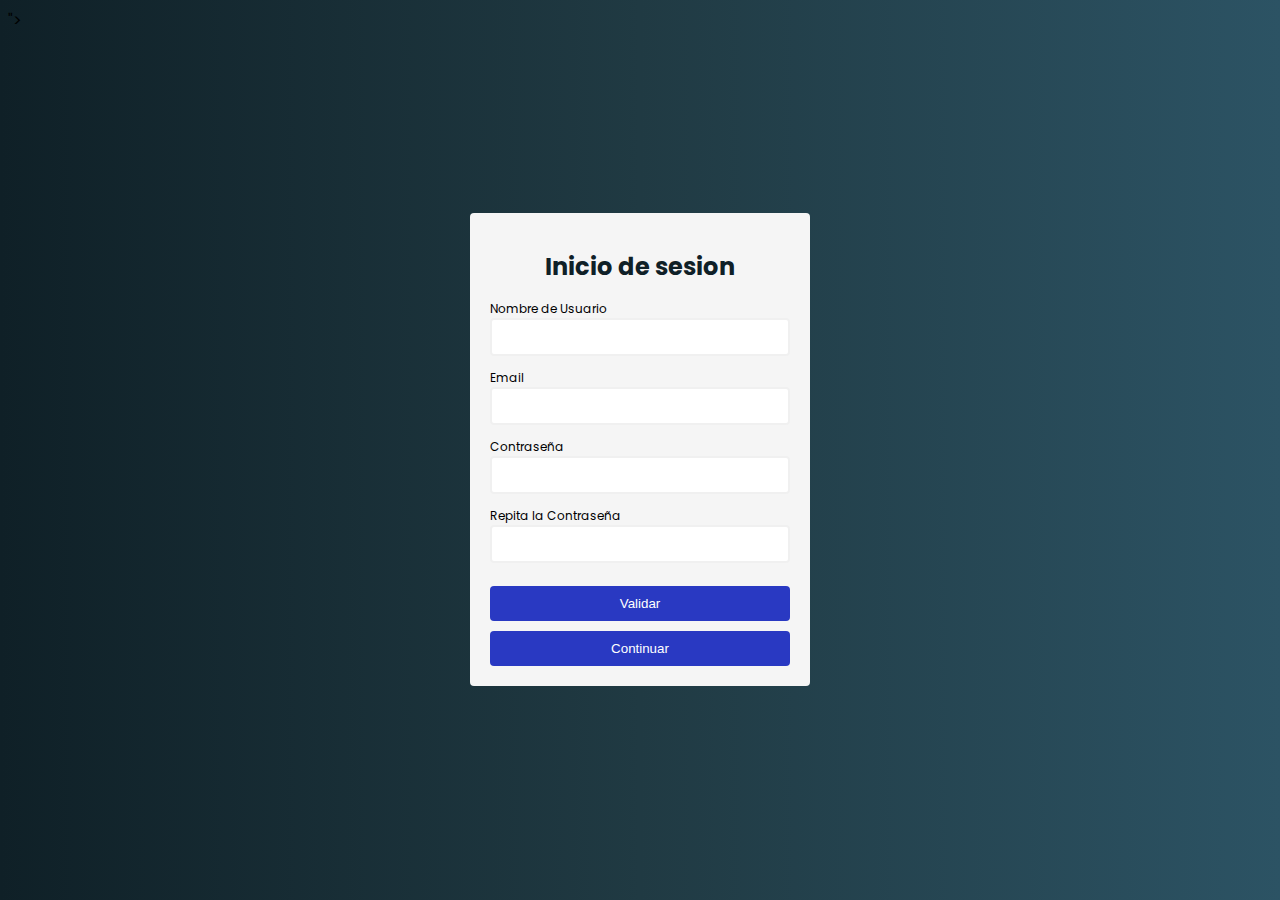
<file: formu.html>
<html lang="en">
<head>
    <meta charset="UTF-8">
    <meta http-equiv="X-UA-Compatible" content="IE=edge">
    <meta name="viewport" content="width=device-width, initial-scale=1.0">
    <title>Inicio de sesion</title>
    <link rel="preconnect" href="https://fonts.googleapis.com">
    <link rel="preconnect" href="https://fonts.gstatic.com" crossorigin>
    <link href="https://fonts.googleapis.com/css2?family=Poppins:wght@400;700&display=swap" rel="stylesheet">
    <link rel="stylesheet" href="/css/form.css">
    <link href="https://cdn.jsdelivr.net/npm/bootstrap@5.3.0/dist/css/bootstrap.min.css" rel="stylesheet" integrity="sha384-9ndCyUaIbzAi2FUVXJi0CjmCapSmO7SnpJef0486qhLnuZ2cdeRhO02iuK6FUUVM" crossorigin="anonymous">">
    <script defer src="/js/formu.js"></script>
</head>
<body>
    <div class="container">
        <form id="form" action="/">
            <h1>Inicio de sesion</h1>
            <div class="input-control">
                <label for="username">Nombre de Usuario</label>
                <input id="username" name="username" type="text">
                <div class="error"></div>
            </div>
            <div class="input-control">
                <label for="email">Email</label>
                <input id="email" name="email" type="text">
                <div class="error"></div>
            </div>
            <div class="input-control">
                <label for="password">Contraseña</label>
                <input id="password"name="password" type="password">
                <div class="error"></div>
            </div>
            <div class="input-control">
                <label for="password2">Repita la Contraseña</label>
                <input id="password2"name="password2" type="password">
                <div class="error"></div>
            </div>
            <button type="submit">Validar</button>
            <button onclick="window.location.href='/index.html'">Continuar</button>
        </form>
    </div>
</body>
</html>
</file>
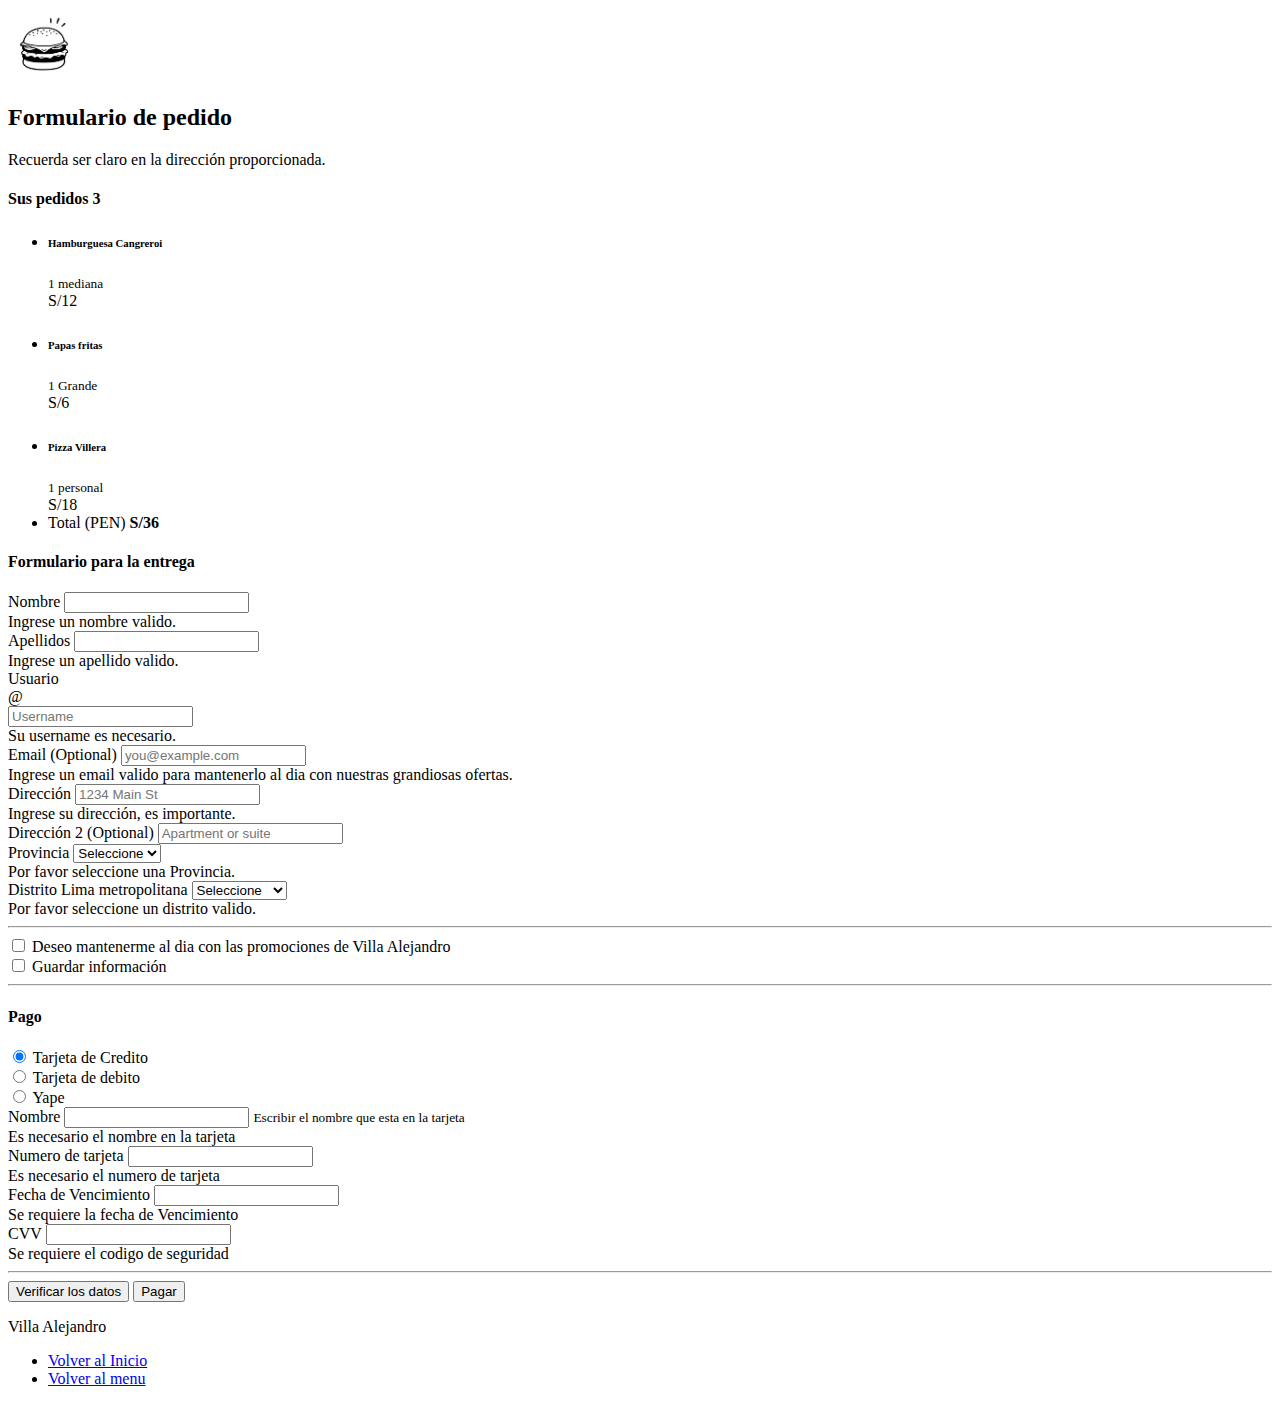
<file: pedir.html>
<!DOCTYPE html>
<html lang="en">
<head>
    <meta charset="UTF-8">
    <meta name="viewport" content="width=device-width, initial-scale=1.0">
    <title>pedido</title>
    <link href="https://cdn.jsdelivr.net/npm/bootstrap@5.3.0/dist/css/bootstrap.min.css" rel="stylesheet" integrity="sha384-9ndCyUaIbzAi2FUVXJi0CjmCapSmO7SnpJef0486qhLnuZ2cdeRhO02iuK6FUUVM" crossorigin="anonymous">
    <script src="/js/pagar.js"></script>
    <script src="https://cdn.jsdelivr.net/npm/bootstrap@5.3.0/dist/js/bootstrap.bundle.min.js" integrity="sha384-geWF76RCwLtnZ8qwWowPQNguL3RmwHVBC9FhGdlKrxdiJJigb/j/68SIy3Te4Bkz" crossorigin="anonymous"></script>
</head>
<body>
    <div class="container">
        <div class="py-5 text-center">
            <img class="d-block mx-auto mb-4" src="/images/Vector_hambur.jpg" alt="" width="72" height="72">
            <h2>Formulario de pedido</h2>
            <p class="lead">Recuerda ser claro en la dirección proporcionada.</p>
        </div>
        <div class="row">
            <div class="col-md-4 order-md-2 mb-4">
                <h4 class="d-flex justify-content-between align-items-center mb-3">
                    <span class="text-muted">Sus pedidos</span>
                    <span class="badge badge-secondary badge-pill">3</span>
                </h4>
                <ul class="list-group mb-3 sticky-top">
                    <li class="list-group-item d-flex justify-content-between lh-condensed">
                        <div>
                            <h6 class="my-0">Hamburguesa Cangreroi</h6>
                            <small class="text-muted">1 mediana</small>
                        </div>
                        <span class="text-muted">S/12</span>
                    </li>
                    <li class="list-group-item d-flex justify-content-between lh-condensed">
                        <div>
                            <h6 class="my-0">Papas fritas</h6>
                            <small class="text-muted">1 Grande</small>
                        </div>
                        <span class="text-muted">S/6</span>
                    </li>
                    <li class="list-group-item d-flex justify-content-between lh-condensed">
                        <div>
                            <h6 class="my-0">Pizza Villera</h6>
                            <small class="text-muted">1 personal</small>
                        </div>
                        <span class="text-muted">S/18</span>
                    </li>
                    <li class="list-group-item d-flex justify-content-between">
                        <span>Total (PEN)</span>
                        <strong>S/36</strong>
                    </li>
                </ul>
            </div>
            <div class="col-md-8 order-md-1">
                <h4 class="mb-3">Formulario para la entrega</h4>
                <form class="needs-validation" novalidate="">
                    <div class="row">
                        <div class="col-md-6 mb-3">
                            <label for="firstName">Nombre</label>
                            <input type="text" class="form-control" id="firstName" placeholder="" value="" required="">
                            <div class="invalid-feedback"> Ingrese un nombre valido. </div>
                        </div>
                        <div class="col-md-6 mb-3">
                            <label for="lastName">Apellidos</label>
                            <input type="text" class="form-control" id="lastName" placeholder="" value="" required="">
                            <div class="invalid-feedback"> Ingrese un apellido valido. </div>
                        </div>
                    </div>
                    <div class="mb-3">
                        <label for="username">Usuario</label>
                        <div class="input-group">
                            <div class="input-group-prepend">
                                <span class="input-group-text">@</span>
                            </div>
                            <input type="text" class="form-control" id="username" placeholder="Username" required="">
                            <div class="invalid-feedback" style="width: 100%;"> Su username es necesario. </div>
                        </div>
                    </div>
                    <div class="mb-3">
                        <label for="email">Email <span class="text-muted">(Optional)</span></label>
                        <input type="email" class="form-control" id="email" placeholder="you@example.com">
                        <div class="invalid-feedback"> Ingrese un email valido para mantenerlo al dia con nuestras grandiosas ofertas. </div>
                    </div>
                    <div class="mb-3">
                        <label for="address">Dirección</label>
                        <input type="text" class="form-control" id="address" placeholder="1234 Main St" required="">
                        <div class="invalid-feedback"> Ingrese su dirección, es importante. </div>
                    </div>
                    <div class="mb-3">
                        <label for="address2">Dirección 2 <span class="text-muted">(Optional)</span></label>
                        <input type="text" class="form-control" id="address2" placeholder="Apartment or suite">
                    </div>
                    <div class="row">
                        <div class="col-md-5 mb-3">
                            <label for="country">Provincia</label>
                            <select class="custom-select d-block w-100" id="country" required="">
                                <option value="">Seleccione</option>
                                <option>Barranca</option>
                                <option>Cajatambo</option>
                                <option>Canta</option>
                                <option>Cañete</option>
                                <option>Huaral</option>
                                <option>Huarochirí</option>
                                <option>Huaura</option>
                                <option>Oyón</option>
                                <option>Yauyos</option>
                            </select>
                            <div class="invalid-feedback"> Por favor seleccione una Provincia. </div>
                        </div>
                        <div class="col-md-4 mb-3">
                            <label for="state">Distrito Lima metropolitana</label>
                            <select class="custom-select d-block w-100" id="state" required="">
                                <option value="">Seleccione</option>
                                <option>La molina</option>
                                <option>Jesús maría</option>
                                <option>Miraflores</option>
                                <option>San borja</option>
                                <option>San isidro</option>
                                <option>Santa Anita</option>
                                <option>Ate</option>
                            </select>
                            <div class="invalid-feedback"> Por favor seleccione un distrito valido. </div>
                        </div>
                    </div>
                    <hr class="mb-4">
                    <div class="custom-control custom-checkbox">
                        <input type="checkbox" class="custom-control-input" id="same-address">
                        <label class="custom-control-label" for="same-address">Deseo mantenerme al dia con las promociones de Villa Alejandro</label>
                    </div>
                    <div class="custom-control custom-checkbox">
                        <input type="checkbox" class="custom-control-input" id="save-info">
                        <label class="custom-control-label" for="save-info">Guardar información </label>
                    </div>
                    <hr class="mb-4">
                    <h4 class="mb-3">Pago</h4>
                    <div class="d-block my-3">
                        <div class="custom-control custom-radio">
                            <input id="credit" name="paymentMethod" type="radio" class="custom-control-input" checked="" required="">
                            <label class="custom-control-label" for="credit">Tarjeta de Credito</label>
                        </div>
                        <div class="custom-control custom-radio">
                            <input id="debit" name="paymentMethod" type="radio" class="custom-control-input" required="">
                            <label class="custom-control-label" for="debit">Tarjeta de debito</label>
                        </div>
                        <div class="custom-control custom-radio">
                            <input id="paypal" name="paymentMethod" type="radio" class="custom-control-input" required="">
                            <label class="custom-control-label" for="paypal">Yape</label>
                        </div>
                    </div>
                    <div class="row">
                        <div class="col-md-6 mb-3">
                            <label for="cc-name">Nombre</label>
                            <input type="text" class="form-control" id="cc-name" placeholder="" required="">
                            <small class="text-muted">Escribir el nombre que esta en la tarjeta</small>
                            <div class="invalid-feedback"> Es necesario el nombre en la tarjeta </div>
                        </div>
                        <div class="col-md-6 mb-3">
                            <label for="cc-number">Numero de tarjeta</label>
                            <input type="text" class="form-control" id="cc-number" placeholder="" required="">
                            <div class="invalid-feedback"> Es necesario el numero de tarjeta </div>
                        </div>
                    </div>
                    <div class="row">
                        <div class="col-md-3 mb-3">
                            <label for="cc-expiration">Fecha de Vencimiento</label>
                            <input type="text" class="form-control" id="cc-expiration" placeholder="" required="">
                            <div class="invalid-feedback"> Se requiere la fecha de Vencimiento </div>
                        </div>
                        <div class="col-md-3 mb-3">
                            <label for="cc-cvv">CVV</label>
                            <input type="text" class="form-control" id="cc-cvv" placeholder="" required="">
                            <div class="invalid-feedback"> Se requiere el codigo de seguridad </div>
                        </div>
                    </div>
                    <hr class="mb-4">
                    <button class="btn btn-primary btn-lg btn-block" type="submit">Verificar los datos</button>
                    <button class="btn btn-primary btn-lg btn-block" onclick="alert('¡La compra fue exitosa!');">
                        Pagar
                    </button>
                </form>
            </div>
        </div>
        <footer class="my-5 pt-5 text-muted text-center text-small">
            <p class="mb-1">Villa Alejandro</p>
            <ul class="list-inline">
                <li class="list-inline-item"><a href="index.html">Volver al Inicio</a></li>
                <li class="list-inline-item"><a href="menu.html">Volver al menu</a></li>
                
            </ul>
        </footer>
    </div>
</body>
</html>
</file>
<file: css/form.css>
body {
    background: linear-gradient(to right, #0f2027, #203a43, #2c5364);
    font-family: 'Poppins', sans-serif;
}

#form {
    width: 300px;
    margin: 20vh auto 0 auto;
    padding: 20px;
    background-color: whitesmoke;
    border-radius: 4px;
    font-size: 12px;
}

#form h1 {
    color: #0f2027;
    text-align: center;
}

#form button {
    padding: 10px;
    margin-top: 10px;
    width: 100%;
    color: white;
    background-color: rgb(41, 57, 194);
    border: none;
    border-radius: 4px;
}

.input-control {
    display: flex;
    flex-direction: column;
}

.input-control input {
    border: 2px solid #f0f0f0;
	border-radius: 4px;
	display: block;
	font-size: 12px;
	padding: 10px;
	width: 100%;
}

.input-control input:focus {
    outline: 0;
}

.input-control.success input {
    border-color: #09c372;
}

.input-control.error input {
    border-color: #ff3860;
}

.input-control .error {
    color: #ff3860;
    font-size: 9px;
    height: 13px;
}
</file>
